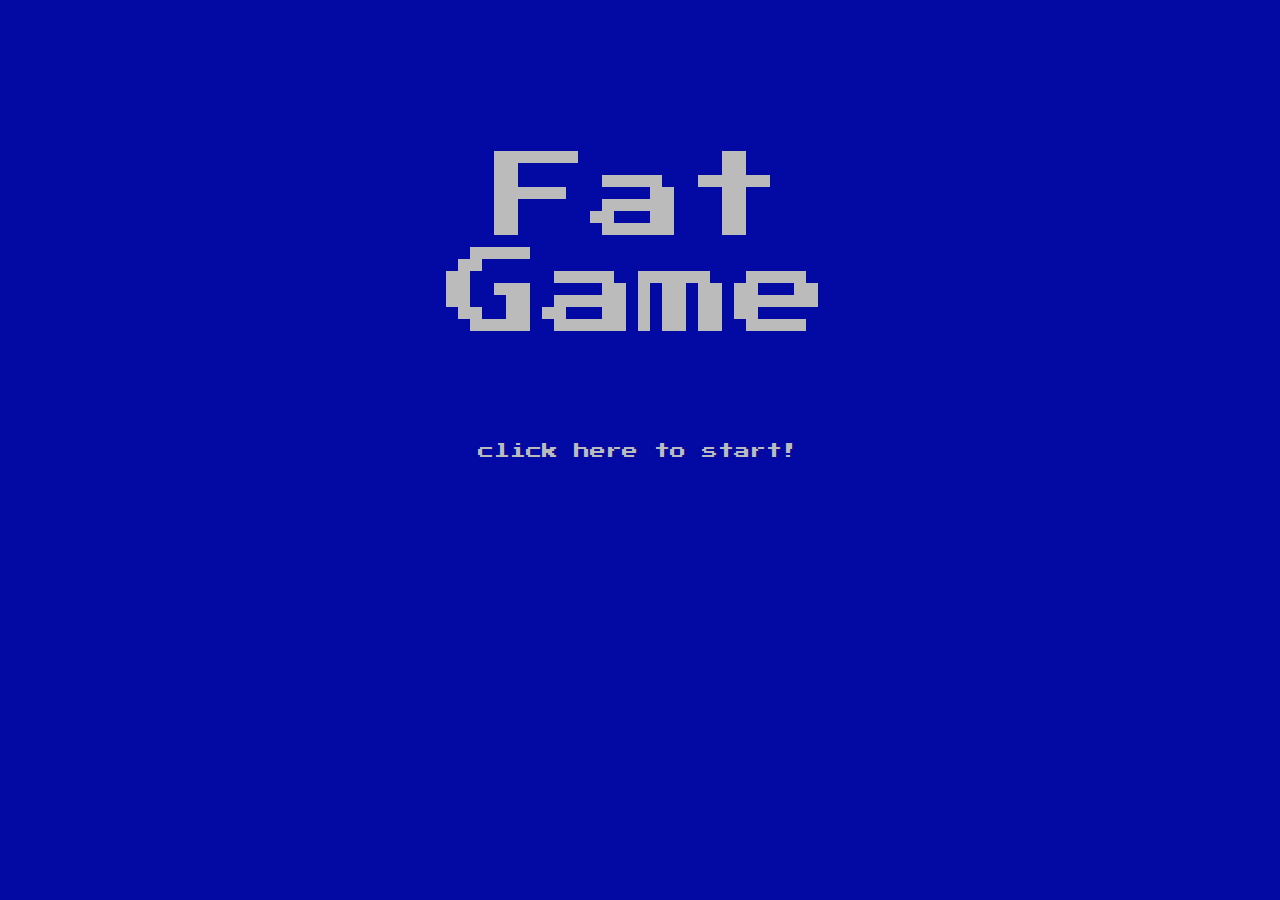
<file: src/index.html>
<!DOCTYPE html>
<html>
<head>
<title>Fat Game</title>

<!-- imports des librairies et de la classe main du jeu -->
<script src="libs/jquery11.js" type="text/javascript"></script>
<script src="libs/jquery.pep.js" type="text/javascript"></script>
<script src="libs/gamequery0.7.js" type="text/javascript"></script>
<script src="libs/hammer.min.js" type="application/javascript"></script>

<script src="js/generator.js" type="text/javascript"></script>
<script src="js/block.js" type="text/javascript"></script>
<script src="js/graph.js" type="text/javascript"></script>
<script src="js/file.js" type="text/javascript"></script>
<script src="js/memory.js" type="text/javascript"></script>
<script src="js/memorySlot.js" type="text/javascript"></script>
<script src="js/input.js" type="text/javascript"></script>
<script src="js/audio.js" type="text/javascript"></script>

<script src="js/main.js" type="text/javascript"></script>

<script src="js/input.js" type="text/javascript"></script>
<link rel='stylesheet' type='text/css' href='css/animate.css'>
    
<link rel='stylesheet' type='text/css' href='css/small.css'>
<!-- Initialisation du jeu et de la main loop, tout se passe dans la fonction main -->
<script type="text/javascript">
	$(document).ready(function()
	{    
     //premiere inclusion
        if ($(window).width() > 1280) {$("head").append("<link rel='stylesheet' type='text/css' href='css/large.css'>"); console.log("large.css first load");}
        else if ($(window).width() <= 1280 && $(window).width() > 800) {$("head").append("<link rel='stylesheet' type='text/css' href='css/medium.css'>");console.log("medium.css first load");}
        else if ($(window).width() <= 800) {$("head").append("<link rel='stylesheet' type='text/css' href='css/small.css'>");console.log("small.css first load");}

		$("#playground").playground(
		{
			keyTracker : true, 
			mouseTracker : true,
            height: $(window).height()-20,
            width: $(window).width()-20
            
		});
        
        $.playground().registerCallback(function()
			{
				main();
			},30);
        
		$.playground().startGame();
		
		
	});
</script>
</head>
<body>
<!-- on initialise le div qui contiendra le jeu -->
<div id="playground"></div>

<audio id="music"></audio>
<audio id="sfx"></audio>

</body>
</html>
</file>
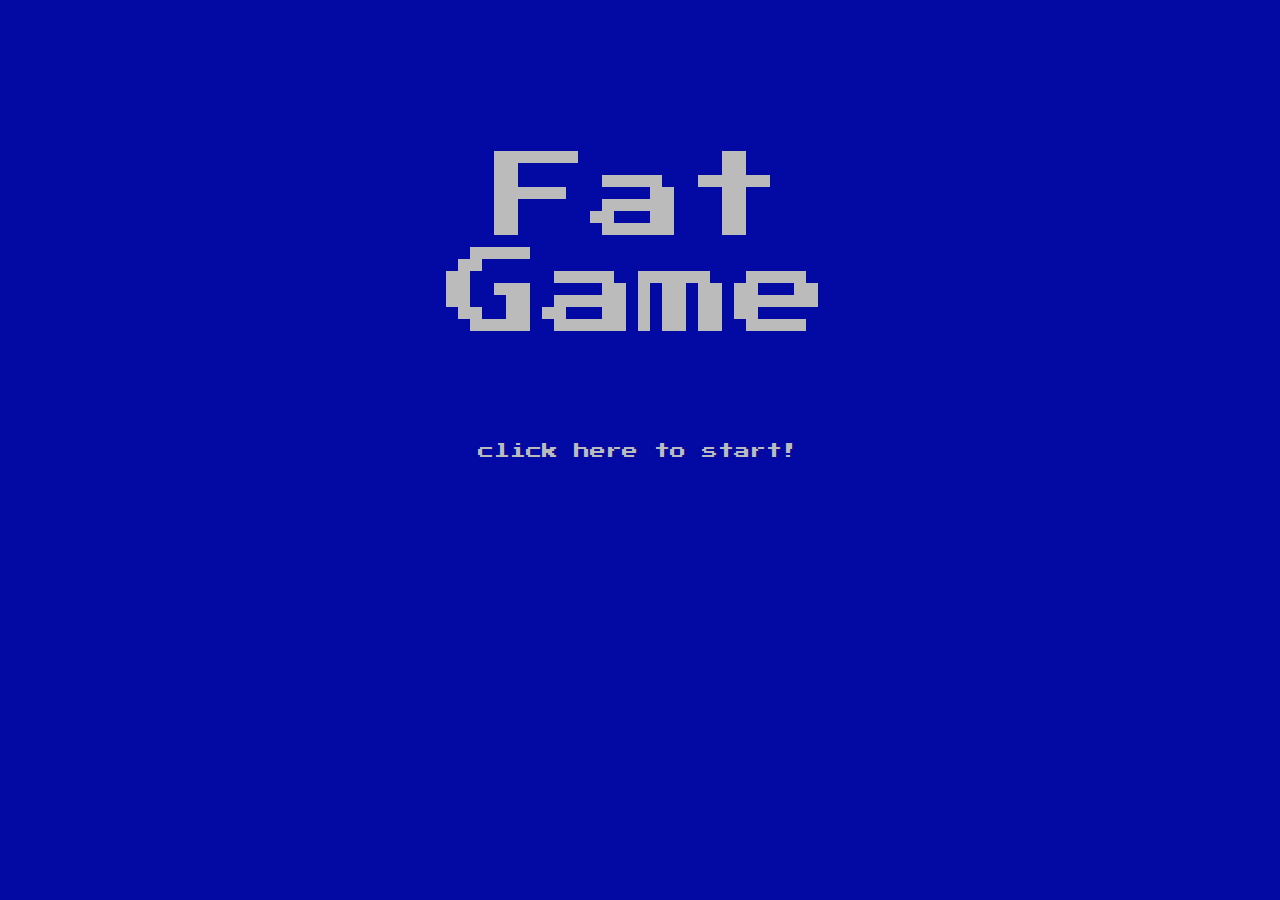
<file: src/test.html>
<!DOCTYPE html>
<html>
<head>
<title>Fat Game</title>

<!-- imports des librairies et de la classe main du jeu -->
<script src="../libs/jquery11.js" type="text/javascript"></script>
<script src="../libs/gamequery0.7.js" type="text/javascript"></script>
<script src="js/main.js" type="text/javascript"></script>
<link rel='stylesheet' type='text/css' href='css/animate.css'>
    
<link rel='stylesheet' type='text/css' href='css/small.css'>
<!-- Initialisation du jeu et de la main loop, tout se passe dans la fonction main -->
<script type="text/javascript">
	$(document).ready(function()
	{    
     //premiere inclusion
        if ($(window).width() > 1280) {$("head").append("<link rel='stylesheet' type='text/css' href='css/large.css'>"); console.log("large.css first load");}
        else if ($(window).width() <= 1280 && $(window).width() > 800) {$("head").append("<link rel='stylesheet' type='text/css' href='css/medium.css'>");console.log("medium.css first load");}
        else if ($(window).width() <= 800) {$("head").append("<link rel='stylesheet' type='text/css' href='css/small.css'>");console.log("small.css first load");}
        /*
        //inclusion dynamique des css suivant la taille de l'ecran
        $(window).resize(function(){
            if ($(window).width() > 1280) $("head").append("<link rel='stylesheet' type='text/css' href='css/large.css'>");
            if ($(window).width() <= 1280 && $(window).width() > 800) $("head").append("<link rel='stylesheet' type='text/css' href='css/medium.css'>");
            if ($(window).width() <= 800) $("head").append("<link rel='stylesheet' type='text/css' href='css/small.css'>");
            console.log("resize css loaded");
        });   
        */
		$("#playground").playground(
		{
			keyTracker : true, 
			mouseTracker : true,
            height: $(window).height()-20,
            width: $(window).width()-20
            
		});
        
        $.playground().registerCallback(function()
			{
				main();
			},30);
        
		$.playground().startGame();
		
		
	});
</script>
</head>
<body>
<!-- on initialise le div qui contiendra le jeu -->
<div id="playground"></div>
</body>
</html>
</file>
<file: src/css/small.css>
@font-face {
    font-family: "8bit";
    src: url("../font/PressStart2P.ttf") format("truetype");
}

input[type=range] {
    -webkit-appearance: none;
    background-color: silver;
    width: 200px;
    height:20px;
}

input[type="range"]::-webkit-slider-thumb {
    -webkit-appearance: none;
    background-color: #666;
    opacity: 0.5;
    width: 10px;
    height: 20px;
}


.customfont { 
    font-family: "8bit", Verdana, Tahoma;
    color: #bbb;
}

#menuTitle {
    color: #bbb;
    text-align: center;
    vertical-align: middle;

}
#menuTitle div.title{
    font-size: 4em;
}
#menuTitle p {
    height: 3em;
}

#quittitle {
    margin-top: 100px;
}

body{
    background: #020aa3;
}

.menu {
    color: #bbb;
    background: #444;
    border: 10px solid #d1d1d1;
    align-content: center;
    text-align: center;
    display: block;
}

.pauseButton {
    color: #bbb;
    border: 3px solid #d1d1d1;
    align-content: center;
    text-align: center;
}

#popnewgame {

}

#launchIt{  
    height: 50px;
}

#launchIt p{
    vertical-align: middle;
    text-align: center;
    font-size: 2em;
}

.startOption {
    display: block;
    font-size: 1.5em;
    margin-bottom: 20px;
}
</file>
<file: src/css/large.css>
@font-face {
    font-family: "8bit";
    src: url("../font/PressStart2P.ttf") format("truetype");
}

.customfont { 
    font-family: "8bit", Verdana, Tahoma;
}

.titlescreen {
    background: #002905;
    color: #fff;
    text-align: center;
    
}
.titlescreen div.title{
    font-size: 4em;
    margin-top: 15%;
}

.titlescreen p {
    margin-top: 15%;
    height: 3em;
}

#popnewgame {
    
}
</file>
<file: src/css/medium.css>
@font-face {
    font-family: "8bit";
    src: url("../font/PressStart2P.ttf") format("truetype");
}

input[type=range] {
    -webkit-appearance: none;
    background-color: silver;
    width: 200px;
    height:20px;
}

input[type="range"]::-webkit-slider-thumb {
     -webkit-appearance: none;
    background-color: #666;
    opacity: 0.5;
    width: 10px;
    height: 20px;
}


.customfont { 
    font-family: "8bit", Verdana, Tahoma;
}

#menuTitle {
    color: #bbb;
    text-align: center;
    vertical-align: middle;
    
}
#menuTitle div.title{
    font-size: 6em;
}
#menuTitle p {
    height: 4em;
}

#quittitle {
    margin-top: 100px;
}

body{
    background: #020aa3;
}

.menu {
    color: #bbb;
    font-size: 0.7em;
    border: 10px solid #d1d1d1;
    align-content: center;
    text-align: center;
    display: block;
}

.pauseButton {
    color: #bbb;
    border: 3px solid #d1d1d1;
    align-content: center;
    text-align: center;
}

#popnewgame {
    
}

#launchIt{  
    height: 50px;
}

#launchIt p{
    vertical-align: middle;
    text-align: center;
    font-size: 3em;
}

.startOption {
    display: block;
    font-size: 3em;
    margin-bottom: 20px;
}
</file>
